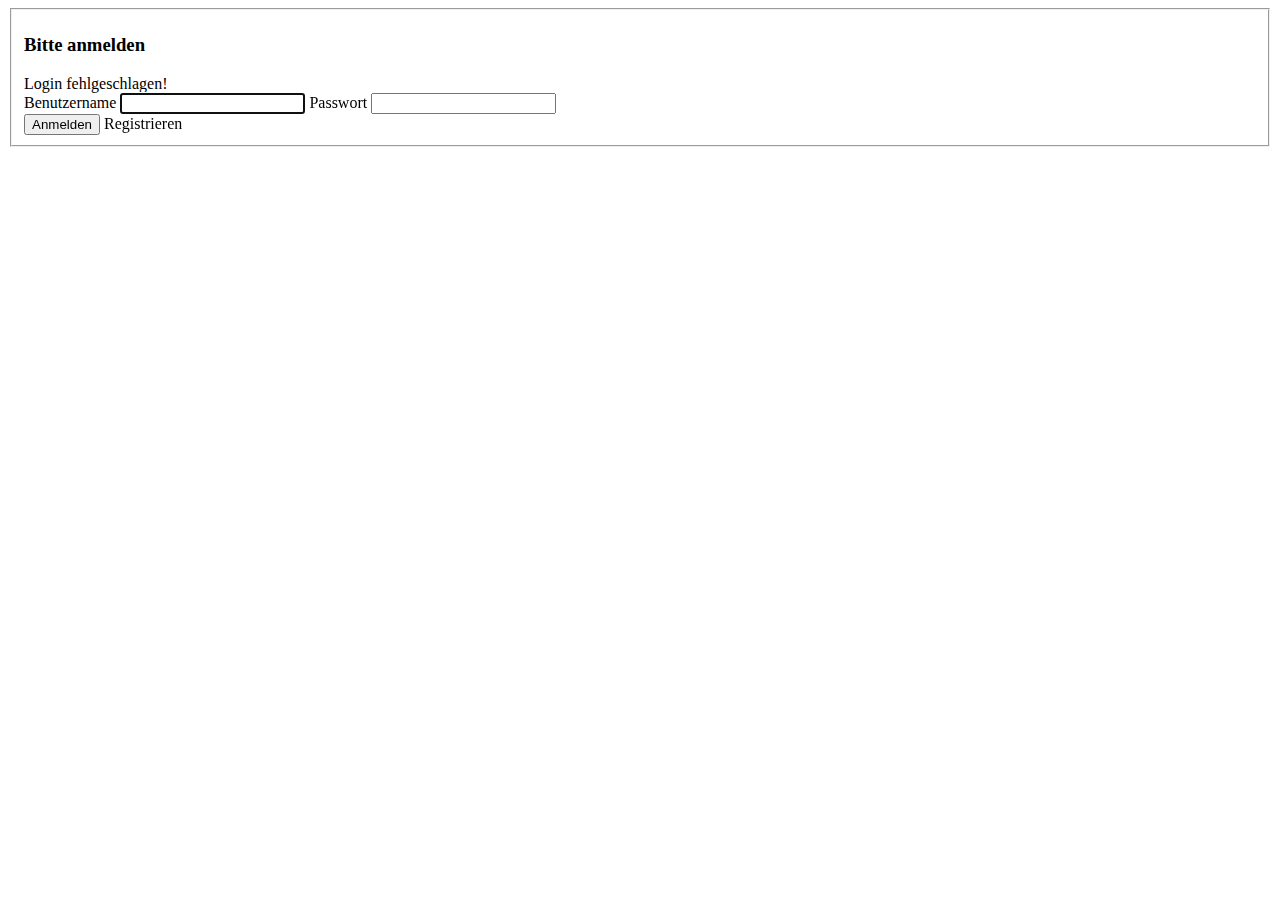
<file: src/main/webapp/templates/login.html>
<!DOCTYPE html>
<html xmlns:th="http://www.thymeleaf.org">

<head>
    <th:block th:replace="template/assets :: meta"></th:block>
    <title>AlgoraderContest - Anmeldung</title>
    <th:block th:replace="template/assets :: favicon"></th:block>
    <th:block th:replace="template/assets :: css-lib"></th:block>
    <th:block th:replace="template/assets :: css-login"></th:block>
    <th:block th:replace="template/assets :: js-lib"></th:block>
</head>

<body>
<th:block th:replace="template/global :: require-js"></th:block>
<th:block th:replace="template/global :: heading"></th:block>
<div class="row">
    <div class="large-5 medium-7 small-11 large-centered small-centered columns">
        <form th:action="@{/login}" class="form-login" method="post">
            <fieldset>
                <h3>Bitte anmelden</h3>
                <div data-abide-error="" th:if="${param.error}" class="alert callout">
                    <span class="fa fa-exclamation-triangle"/> Login fehlgeschlagen!
                </div>
                <label for="username">Benutzername</label>
                <input type="text" id="username" name="username" required="required" autofocus="autofocus"/>
                <label for="password">Passwort</label>
                <input type="password" id="password" name="password" required="required"/>

                <div class="clearfix">
                    <button type="submit" class="button float-left large-5 medium-5 small-12 spoozer"><span
                            class="fa fa-sign-in fa-fw"></span> Anmelden
                    </button>
                    <a th:href="@{/register}" class="button secondary float-right large-5 medium-5 small-12"><span
                            class="fa fa-user-plus fa-fw"></span> Registrieren</a>
                </div>
            </fieldset>
        </form>
    </div>
</div>
<script>
    $(document).foundation();
</script>
</body>

</html>
</file>
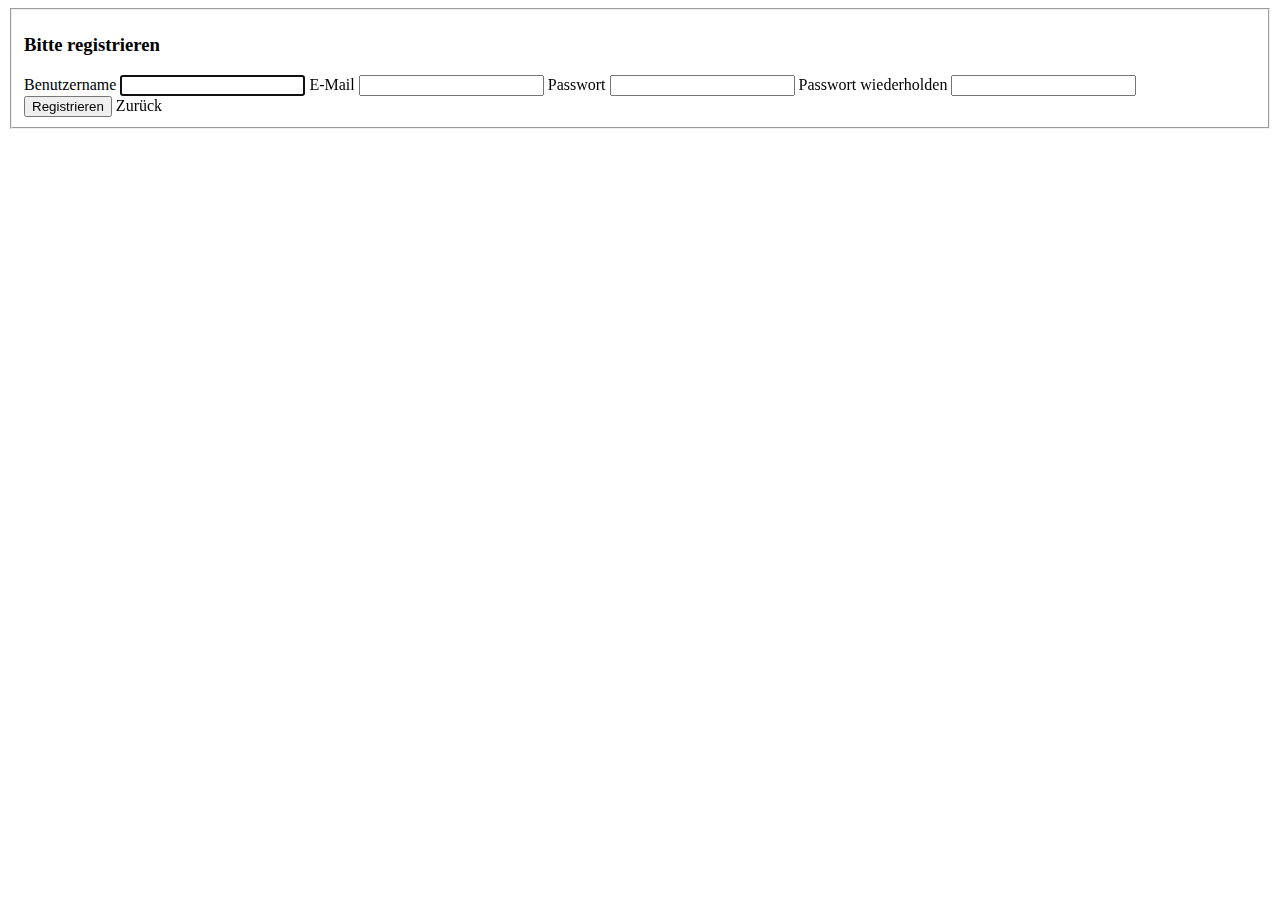
<file: src/main/webapp/templates/register.html>
<!DOCTYPE html>
<html xmlns:th="http://www.thymeleaf.org">

<head>
    <th:block th:replace="template/assets :: meta"></th:block>
    <title>AlgoraderContest - Registrierung</title>
    <th:block th:replace="template/assets :: favicon"></th:block>
    <th:block th:replace="template/assets :: css-lib"></th:block>
    <th:block th:replace="template/assets :: css-login"></th:block>
    <th:block th:replace="template/assets :: js-lib"></th:block>
</head>

<body>
    <th:block th:replace="template/global :: require-js"></th:block>
    <th:block th:replace="template/global :: heading"></th:block>
    <div class="row">
        <div class="large-6 medium-8 small-11 large-centered small-centered columns">
            <form th:action="@{/register}" class="form-login" method="post">
                <fieldset>
                    <h3>Bitte registrieren</h3>
                    <label for="username" th:class="${errors.have('username')} ? error">Benutzername</label>
                    <input type="text" id="username" name="username" th:class="${errors.have('username')} ? error" required="required" autofocus="autofocus" />
                    <small class="error" th:if="${errors.have('username')}" th:text="${errors.get('username')}"></small>

                    <label for="email" th:class="${errors.have('email')} ? error">E-Mail</label>
                    <input type="email" id="email" name="email" th:class="${errors.have('email')} ? error" required="required" />
                    <small class="error" th:if="${errors.have('email')}" th:text="${errors.get('email')}"></small>

                    <label for="password" th:class="${errors.have('password')} ? error">Passwort</label>
                    <input type="password" id="password" name="password" th:class="${errors.have('password')} ? error" required="required" />
                    <small class="error" th:if="${errors.have('password')}" th:text="${errors.get('password')}"></small>

                    <label for="password2" th:class="${errors.have('password2')} ? error">Passwort wiederholden</label>
                    <input type="password" id="password2" name="password2" th:class="${errors.have('password2')} ? error" required="required" />
                    <small class="error" th:if="${errors.have('password2')}" th:text="${errors.get('password2')}"></small>

                    <div class="clearfix">
                        <button type="submit" class="button left large-5 medium-5 small-12"><span class="fa fa-sign-in fa-fw"></span> Registrieren</button>
                        <a th:href="@{/}" class="button secondary right large-4 medium-4 small-12"><span class="fa fa-chevron-left fa-fw"></span> Zurück</a>
                    </div>
                </fieldset>
            </form>
        </div>
    </div>
    <script>
        $(document).foundation();
    </script>
</body>

</html>
</file>
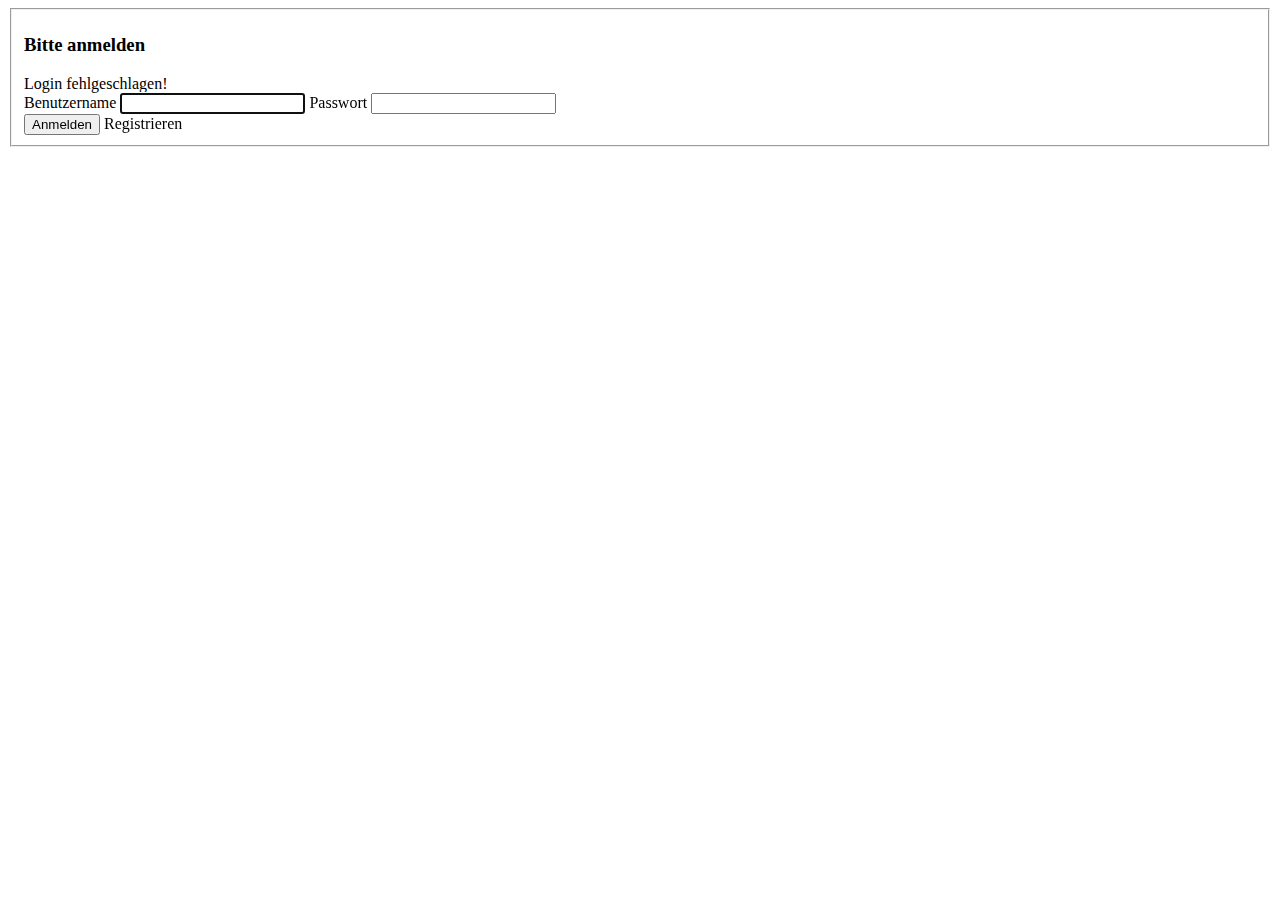
<file: server/src/main/webapp/templates/login.html>
<!DOCTYPE html>
<html xmlns:th="http://www.thymeleaf.org">

<head>
    <th:block th:replace="template/assets :: meta"></th:block>
    <title>AlgoraderContest - Anmeldung</title>
    <th:block th:replace="template/assets :: favicon"></th:block>
    <th:block th:replace="template/assets :: css-lib"></th:block>
    <th:block th:replace="template/assets :: css-login"></th:block>
    <th:block th:replace="template/assets :: js-login"></th:block>
</head>

<body>
<th:block th:replace="template/global :: require-js"></th:block>
<th:block th:replace="template/global :: heading"></th:block>
<div class="row">
    <div class="large-5 medium-7 small-11 large-centered small-centered columns">
        <form th:action="@{/login}" class="form-login" method="post">
            <fieldset>
                <h3>Bitte anmelden</h3>
                <div data-abide-error="" th:if="${param.error}" class="alert callout">
                    <span class="fa fa-exclamation-triangle"></span> Login fehlgeschlagen!
                </div>
                <label for="username">Benutzername</label>
                <input type="text" id="username" name="username" required="required" autofocus="autofocus"/>
                <label for="password">Passwort</label>
                <input type="password" id="password" name="password" required="required"/>

                <div class="clearfix">
                    <button type="submit" class="button float-left large-5 medium-5 small-12 spoozer"><span
                            class="fa fa-sign-in fa-fw"></span> Anmelden
                    </button>
                    <a th:href="@{/register}" class="button secondary float-right large-5 medium-5 small-12"><span
                            class="fa fa-user-plus fa-fw"></span> Registrieren</a>
                </div>
            </fieldset>
        </form>
    </div>
</div>
<script>
    $(document).foundation();
</script>
</body>

</html>
</file>
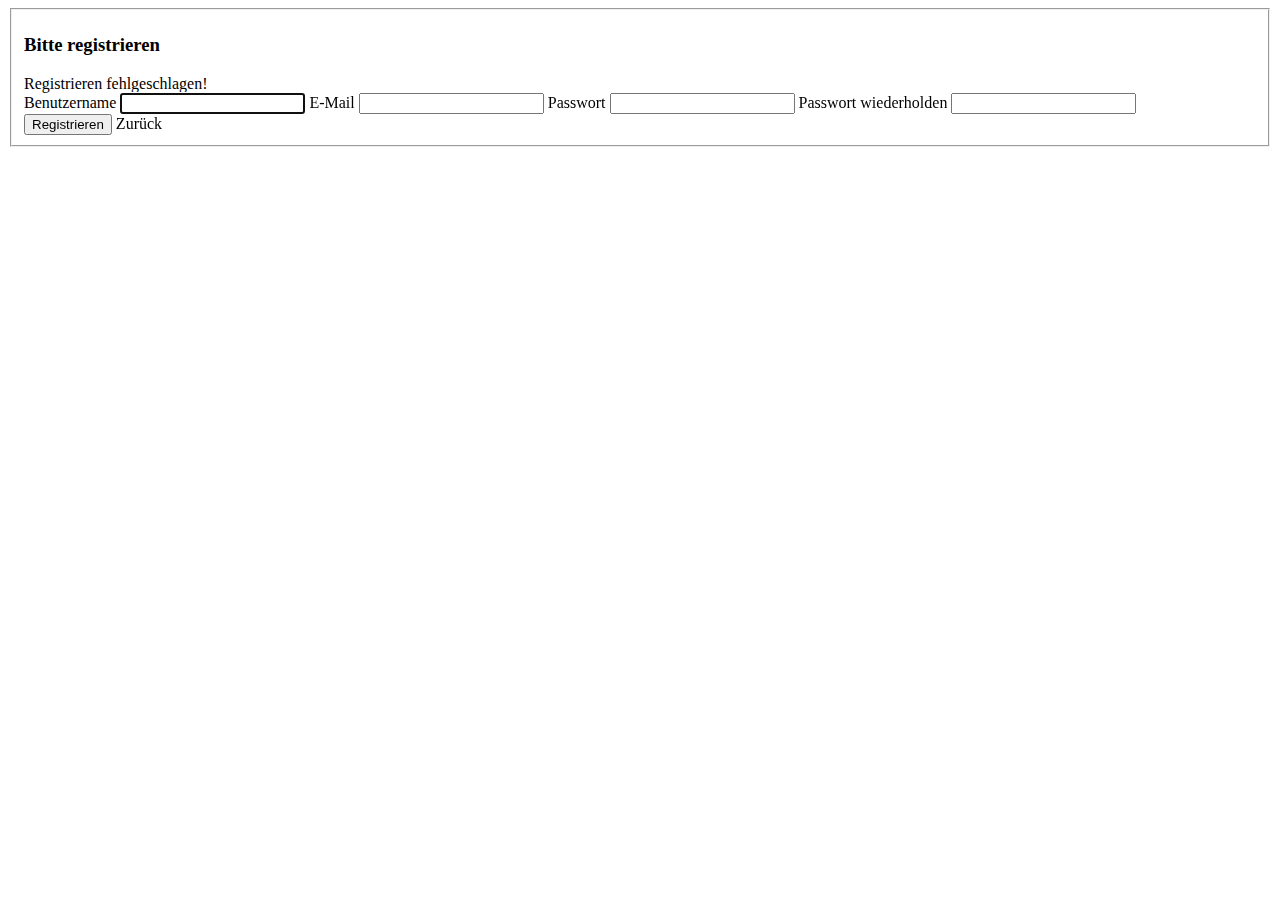
<file: server/src/main/webapp/templates/register.html>
<!DOCTYPE html>
<html xmlns:th="http://www.thymeleaf.org">

<head>
    <th:block th:replace="template/assets :: meta"></th:block>
    <title>AlgoraderContest - Registrierung</title>
    <th:block th:replace="template/assets :: favicon"></th:block>
    <th:block th:replace="template/assets :: css-lib"></th:block>
    <th:block th:replace="template/assets :: css-login"></th:block>
    <th:block th:replace="template/assets :: js-login"></th:block>
</head>

<body>
<th:block th:replace="template/global :: require-js"></th:block>
<th:block th:replace="template/global :: heading"></th:block>
<div class="row">
    <div class="large-5 medium-7 small-11 large-centered small-centered columns">
        <form th:action="@{/register}" class="form-login" method="post">
            <fieldset>
                <h3>Bitte registrieren</h3>
                <div data-abide-error="" th:if="${errors.hasErrors()}" class="alert callout">
                    <span class="fa fa-exclamation-triangle"></span> Registrieren fehlgeschlagen!
                </div>

                <label th:class="${errors.have('username')} ? 'is-invalid-label'">Benutzername
                    <input type="text" name="username" th:class="${errors.have('username')} ? 'is-invalid-input'"
                           required="required" autofocus="autofocus"/>
                    <small class="form-error is-visible" th:if="${errors.have('username')}"
                           th:text="${errors.get('username')}"></small>
                </label>

                <label th:class="${errors.have('email')} ? 'is-invalid-label'">E-Mail
                    <input type="email" name="email" th:class="${errors.have('email')} ? 'is-invalid-input'"
                           required="required"/>
                    <small class="form-error is-visible" th:if="${errors.have('email')}"
                           th:text="${errors.get('email')}"></small>
                </label>

                <label th:class="${errors.have('password')} ? 'is-invalid-label'">Passwort
                    <input type="password" name="password"
                           th:class="${errors.have('password')} ? 'is-invalid-input'" required="required"/>
                    <small class="form-error is-visible" th:if="${errors.have('password')}"
                           th:text="${errors.get('password')}"></small>
                </label>

                <label th:class="${errors.have('password2')} ? 'is-invalid-label'">Passwort wiederholden
                    <input type="password" name="password2"
                           th:class="${errors.have('password2')} ? 'is-invalid-input'" required="required"/>
                    <small class="form-error is-visible" th:if="${errors.have('password2')}"
                           th:text="${errors.get('password2')}"></small>
                </label>

                <div class="clearfix">
                    <button type="submit" class="button float-left large-5 medium-5 small-12"><span
                            class="fa fa-sign-in fa-fw"></span> Registrieren
                    </button>
                    <a th:href="@{/}" class="button secondary float-right large-4 medium-4 small-12"><span
                            class="fa fa-chevron-left fa-fw"></span> Zurück</a>
                </div>
            </fieldset>
        </form>
    </div>
</div>
<script>
    $(document).foundation();
</script>
</body>

</html>
</file>
